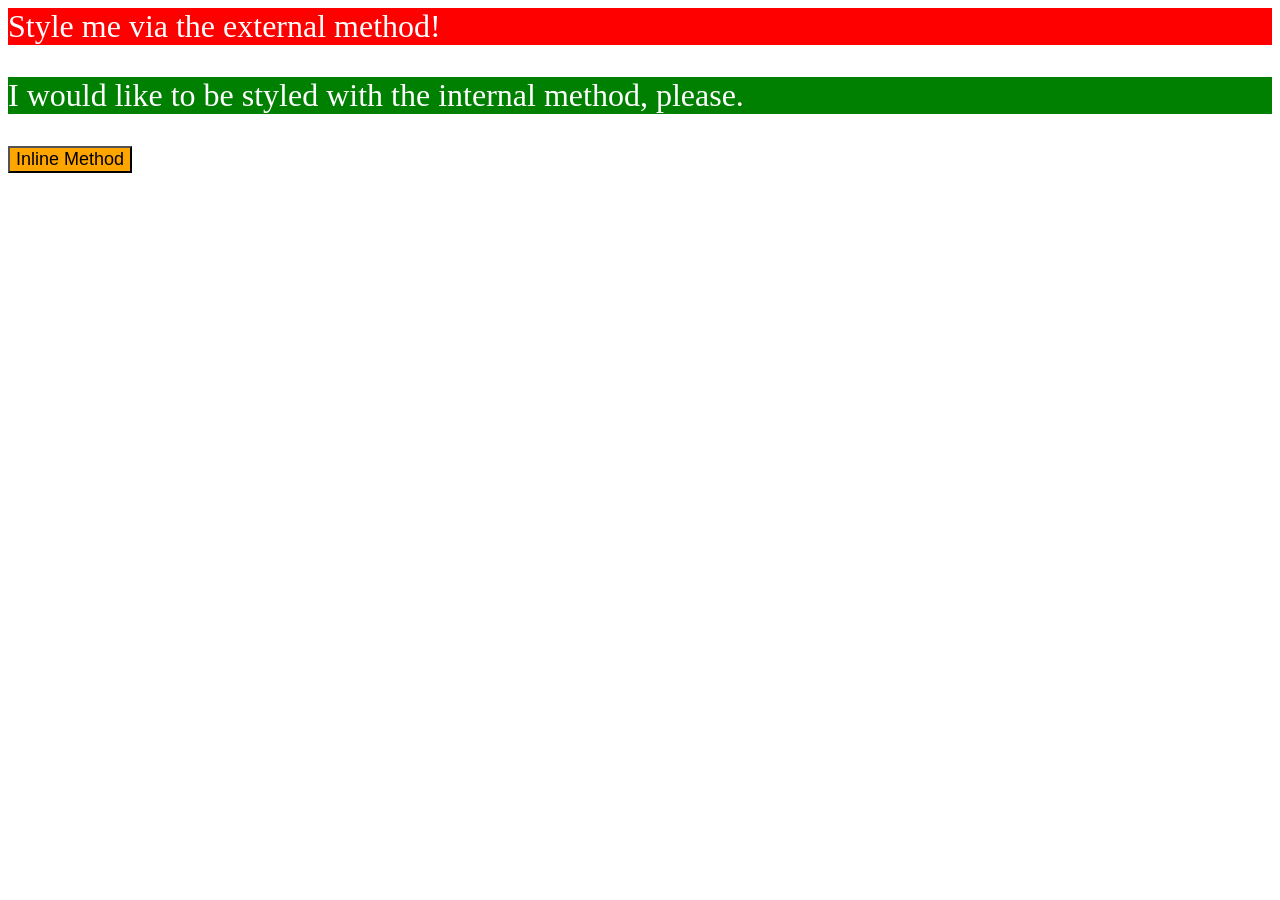
<file: foundations/intro-to-css/01-css-methods/index.html>
<!DOCTYPE html>
<html lang="en">
  <head>
    <meta charset="UTF-8">
    <meta http-equiv="X-UA-Compatible" content="IE=edge">
    <meta name="viewport" content="width=device-width, initial-scale=1.0">
    <title>Methods for Adding CSS</title>
    <link rel="stylesheet" href="./style.css">
    <style>p {background: green; color: white; font-size: 32px;}</style>
  </head>
  <body>
    <div>Style me via the external method!</div>
    <p>I would like to be styled with the internal method, please.</p>
    <button style="background-color: orange; font-size: 18px;">Inline Method</button>
  </body>
</html>
</file>
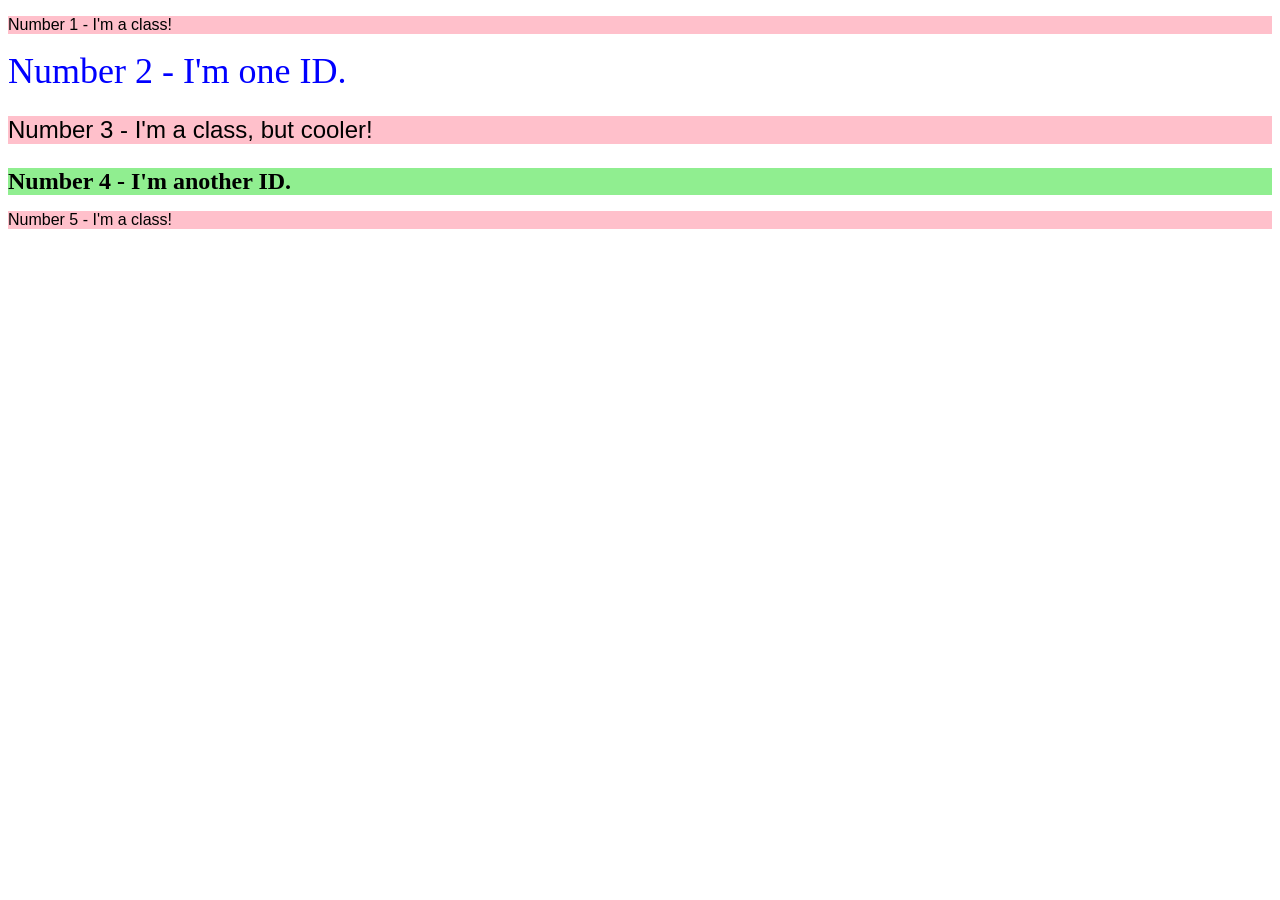
<file: foundations/intro-to-css/02-class-id-selectors/index.html>
<!DOCTYPE html>
<html lang="en">
  <head>
    <meta charset="UTF-8">
    <meta http-equiv="X-UA-Compatible" content="IE=edge">
    <meta name="viewport" content="width=device-width, initial-scale=1.0">
    <title>Class and ID Selectors</title>
    <link rel="stylesheet" href="style.css">
  </head>
  <body>
    <p class="odd">Number 1 - I'm a class!</p>
    <div id="second">Number 2 - I'm one ID.</div>
    <p class="odd adjust-font-size">Number 3 - I'm a class, but cooler!</p>
    <div id="fourth" class="adjust-font-size">Number 4 - I'm another ID.</div>
    <p class="odd">Number 5 - I'm a class!</p>
  </body>
</html>
</file>
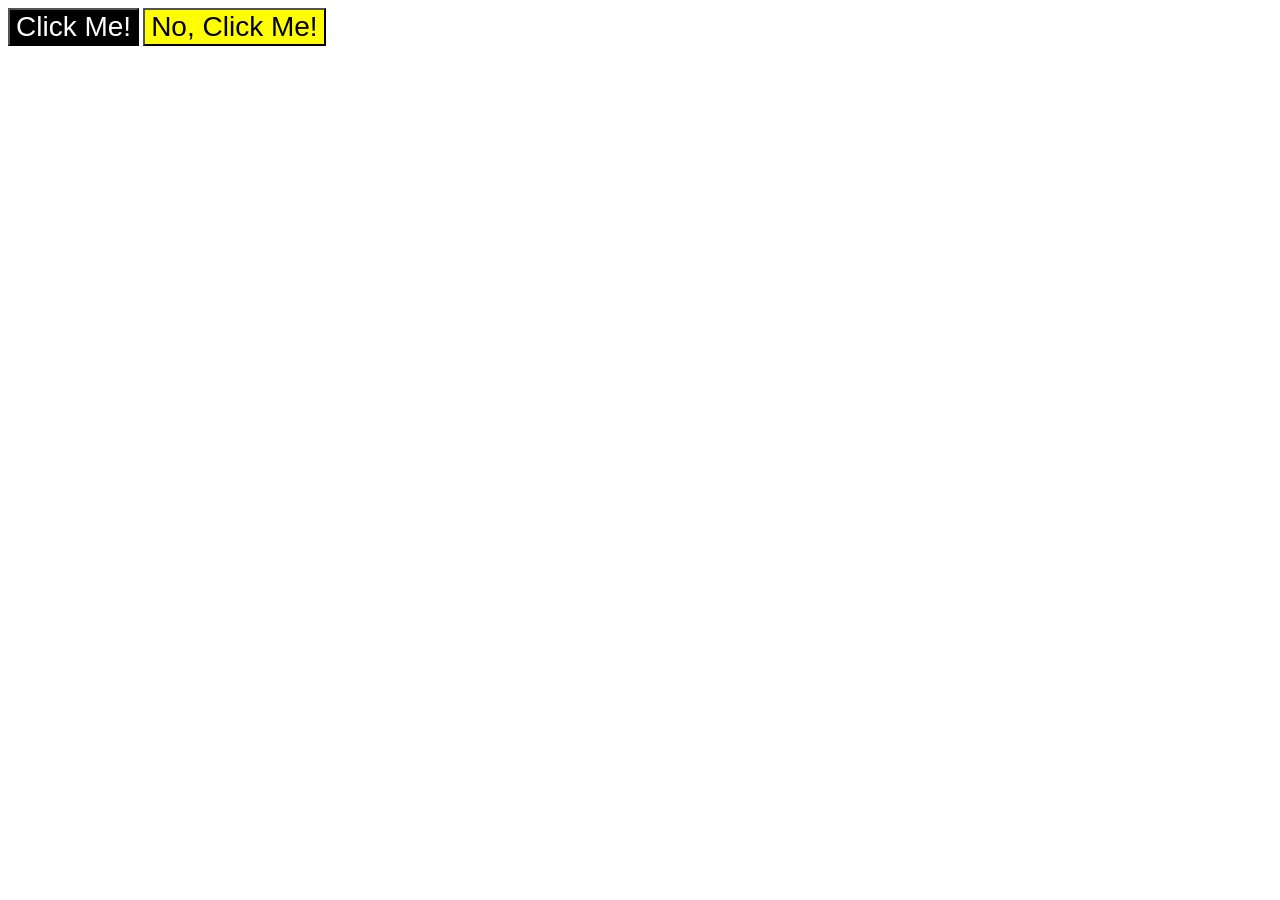
<file: foundations/intro-to-css/03-grouping-selectors/index.html>
<!DOCTYPE html>
<html lang="en">
  <head>
    <meta charset="UTF-8">
    <meta http-equiv="X-UA-Compatible" content="IE=edge">
    <meta name="viewport" content="width=device-width, initial-scale=1.0">
    <title>Grouping Selectors</title>
    <link rel="stylesheet" href="style.css">
  </head>
  <body>
    <button class="first">Click Me!</button>
    <button class="second">No, Click Me!</button>
  </body>
</html>
</file>
<file: foundations/intro-to-css/01-css-methods/style.css>
div {background-color: red;color: white;font-size: 32px;}
</file>
<file: foundations/intro-to-css/02-class-id-selectors/style.css>
/* Add CSS Styling */
.odd{background-color: pink; font-family: Verdana, "DeDejaVu Sans", sans-serif; }

#second{color: blue;font-size: 36px;}
.adjust-font-size{font-size: 24px;}
#fourth{background-color: lightgreen; font-weight: bold;}
</file>
<file: foundations/intro-to-css/03-grouping-selectors/style.css>
/* Add CSS Styling */
.first{background-color: black; color: white;}
.second{background-color: yellow;}
.first, .second{font-size: 28px;font-family: Helvetica, "Times New Roman", sans-serif;}
</file>
